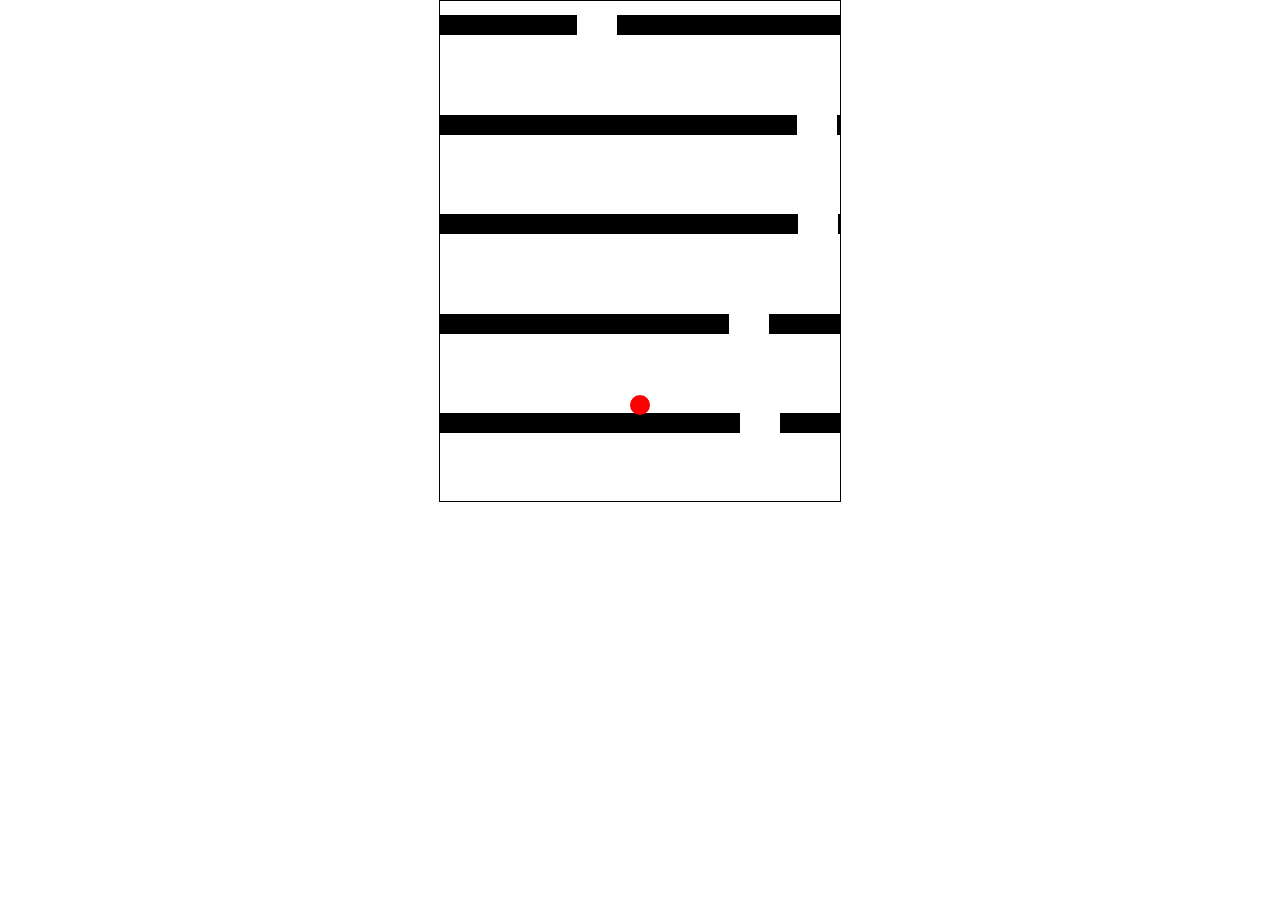
<file: JSGame -Reda/index.html>
<!DOCTYPE html>
<html lang="en">
<head>
    <meta charset="UTF-8">
    <title>Ball</title>
    <link rel="stylesheet" href="style.css">
</head>
<body>
<div id="game">
    <div id="character"></div>
</div>

</body>
<script src="script.js"></script>
</html>
</file>
<file: JSGame -Reda/style.css>
*{
    padding: 0;
    margin: 0;
}
#game{
    width: 400px;
    height: 500px;
    border: 1px solid black;
    margin: auto;
    overflow: hidden;
}
#character{
    width: 20px;
    height: 20px;
    background-color: red;
    border-radius: 50%;
    position: relative;
    top: 400px;
    left: 190px;
    z-index: 1000000;
}
.block{
    width: 400px;
    height: 20px;
    background-color: black;
    position: relative;
    top: 100px;
    margin-top: -20px;
}
.hole{
    width: 40px;
    height: 20px;
    background-color: white;
    position: relative;
    top: 100px;
    margin-top: -20px;
}
</file>
